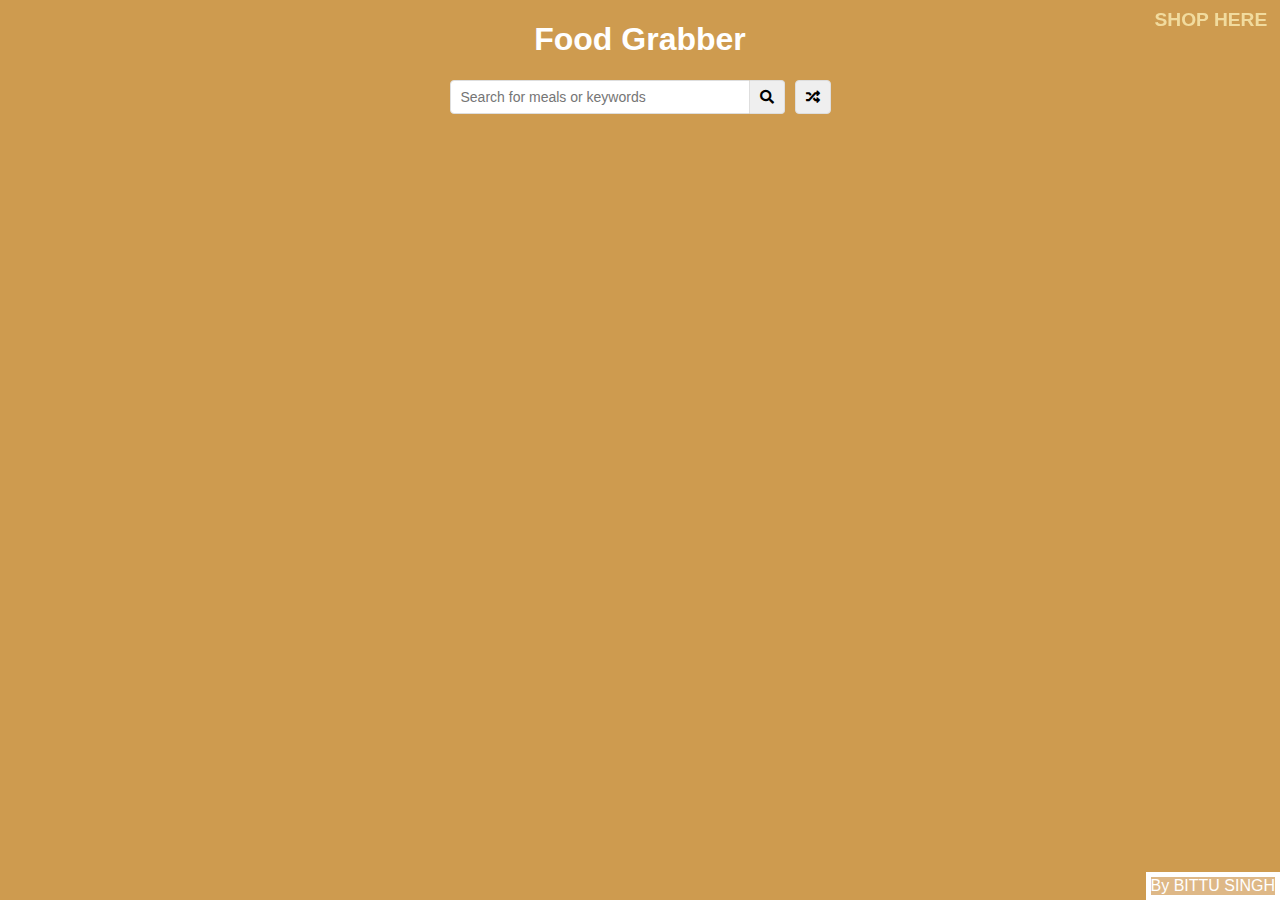
<file: index.html>
<!DOCTYPE html>
<html lang="en">
  <head>
    <meta charset="UTF-8" />
    <meta name="viewport" content="width=device-width, initial-scale=1.0" />
    <meta http-equiv="X-UA-Compatible" content="ie=edge" />
    <link
      rel="stylesheet"
      href="https://cdnjs.cloudflare.com/ajax/libs/font-awesome/5.10.2/css/all.min.css"
    />
    <link rel="stylesheet" href="style.css" />
    <title>Food Grabber</title>
  </head>
  <body>
    <div class="container">
      <a id="shop" href="shop.html">SHOP HERE</a>
      <h1>Food Grabber</h1>
      <div class="flex">
        <form class="flex" id="submit">
          <input
            type="text"
            id="search"
            placeholder="Search for meals or keywords"
          />
          <button class="search-btn" type="submit">
            <i class="fas fa-search"></i>
          </button>
        </form>
        <button class="random-btn" id="random">
          <i class="fas fa-random"></i>
        </button>
      </div>

      <div id="result-heading"></div>
      <div id="meals" class="meals"></div>
      <div id="single-meal"></div>
    </div>
    <div class="fixed">By BITTU SINGH</div>
    <script src="script.js"></script>
  </body>
</html>
</file>
<file: style.css>
* {
    box-sizing: border-box;
  }
  
  body {
    background: #ce9b4f;
    color: rgb(255, 255, 255);
    font-family: Verdana, Geneva, Tahoma, sans-serif;
    margin: 0;
  }
  
  .container {
    margin: auto;
    max-width: 800px;
    display: flex;
    flex-direction: column;
    align-items: center;
    justify-content: center;
    text-align: center;
  }

  #shop{
    font-size: larger;
    position: fixed;
    font-weight: bolder;
    text-decoration: none;
    color: rgb(241, 219, 158);
    right: 1%;
    top:1%;
  }
  
  .flex {
    display: flex;
  }
  
  input,
  button {
    border: 1px solid #dedede;
    border-top-left-radius: 4px;
    border-bottom-left-radius: 4px;
    font-size: 14px;
    padding: 8px 10px;
    margin: 0;
  }
  
  input[type='text'] {
    width: 300px;
  }
  
  .search-btn {
    cursor: pointer;
    border-left: 0;
    border-radius: 0;
    border-top-right-radius: 4px;
    border-bottom-right-radius: 4px;
  }
  
  .random-btn {
    cursor: pointer;
    margin-left: 10px;
    border-top-right-radius: 4px;
    border-bottom-right-radius: 4px;
  }

  .fixed {
    position: fixed;
    bottom: 0;
    background-color: burlywood;
    text-emphasis: rgb(0, 255, 64);
    right: 0;
    border: 5px solid;
  }
  
  .meals {
    display: grid;
    grid-template-columns: repeat(4, 1fr);
    grid-gap: 20px;
    margin-top: 20px;
  }
  
  .meal {
    cursor: pointer;
    position: relative;
    height: 180px;
    width: 180px;
    text-align: center;
  }
  
  .meal img {
    width: 100%;
    height: 100%;
    border: 4px #fff solid;
    border-radius: 2px;
  }
  
  .meal-info {
    position: absolute;
    top: 0;
    left: 0;
    height: 100%;
    width: 100%;
    background: rgba(0, 0, 0, 0.7);
    display: flex;
    align-items: center;
    justify-content: center;
    transition: opacity 0.2s ease-in;
    opacity: 0;
  }
  
  .meal:hover .meal-info {
    opacity: 1;
  }
  
  .single-meal {
    margin: 30px auto;
    width: 70%;
  }
  
  .single-meal img {
    width: 300px;
    margin: 15px;
    border: 4px #fff solid;
    border-radius: 2px;
  }
  
  .single-meal-info {
    margin: 20px;
    padding: 10px;
    border: 2px #e09850 dashed;
    border-radius: 5px;
  }
  
  .single-meal p {
    margin: 0;
    letter-spacing: 0.5px;
    line-height: 1.5;
  }
  
  .single-meal ul {
    padding-left: 0;
    list-style-type: none;
  }
  
  .single-meal ul li {
    border: 1px solid #ededed;
    border-radius: 5px;
    background-color: #fff;
    display: inline-block;
    color: #2d2013;
    font-size: 12px;
    font-weight: bold;
    padding: 5px;
    margin: 0 5px 5px 0;
  }
  
  @media (max-width: 800px) {
    .meals {
      grid-template-columns: repeat(3, 1fr);
    }
  }
  @media (max-width: 700px) {
    .meals {
      grid-template-columns: repeat(2, 1fr);
    }
  
    .meal {
      height: 200px;
      width: 200px;
    }
  }
  @media (max-width: 500px) {
    input[type='text'] {
      width: 100%;
    }
  
    .meals {
      grid-template-columns: 1fr;
    }
  
    .meal {
      height: 300px;
      width: 300px;
    }
  }
</file>
